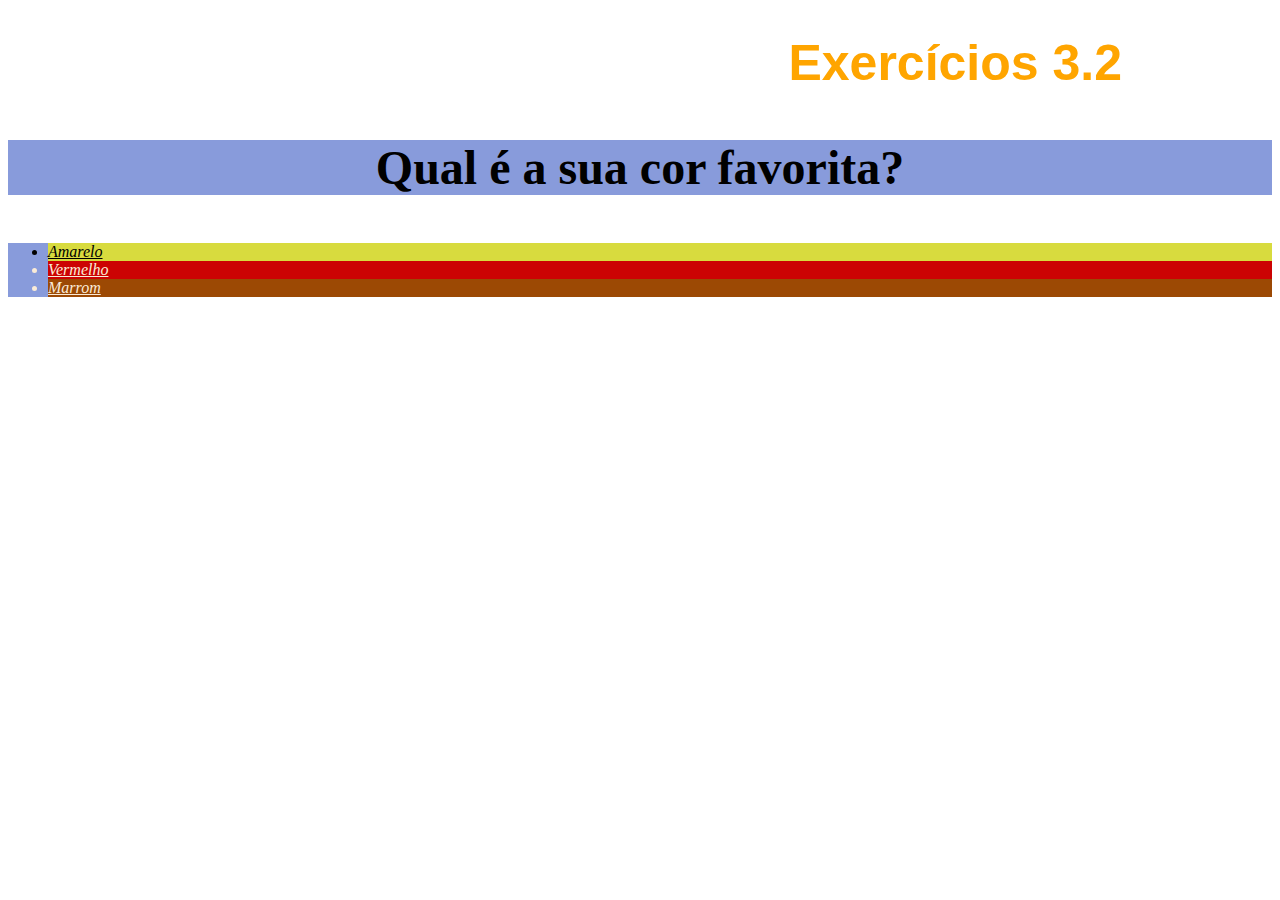
<file: fundamentos/dia-2/index.html>
<!DOCTYPE html>
<html lang="en">
<head>
    <meta charset="UTF-8">
    <meta http-equiv="X-UA-Compatible" content="IE=edge">
    <meta name="viewport" content="width=device-width, initial-scale=1.0">
    <title>Cores</title>
</head>
<body>
    <!DOCTYPE html>
<html lang="pt-br">
  <head>
    <meta charset="UTF-8">
    <title>HTML</title>
    <style>
        h1 {
            font-family: sans-serif;
            font-size: 50px;
            text-align: right;
            margin-right: 150px;
            color: orange
            
        }
        li {
            font-style: italic;
            text-decoration: underline;
            background-color: rgb(84, 163, 209);
            color: antiquewhite;
        }
        .new-color{
            
            background-color: rgba(28, 65, 187, 0.527);
        }
        p {
            text-align: center;
            font-size: 3em;
            font-weight: 600;
        }
        body {
            font-size: 16px;
        }
        #y {
            color:black;
            background-color: rgba(248, 244, 0, 0.719);
        }
        #r {
            background-color: rgb(204, 3, 3);
        }
        #b {
            background-color: rgb(156, 73, 4);
        }
    </style>
  </head>
  <body>
    <h1>Exercícios 3.2</h1>

    <p class="new-color">Qual é a sua cor favorita?</p>
    <ul class="new-color">
      <li id="y">Amarelo</li>
      <li id="r">Vermelho</li>
      <li id="b">Marrom</li>
    </ul>
   
  </body>
</html>
</body>
</html>
</file>
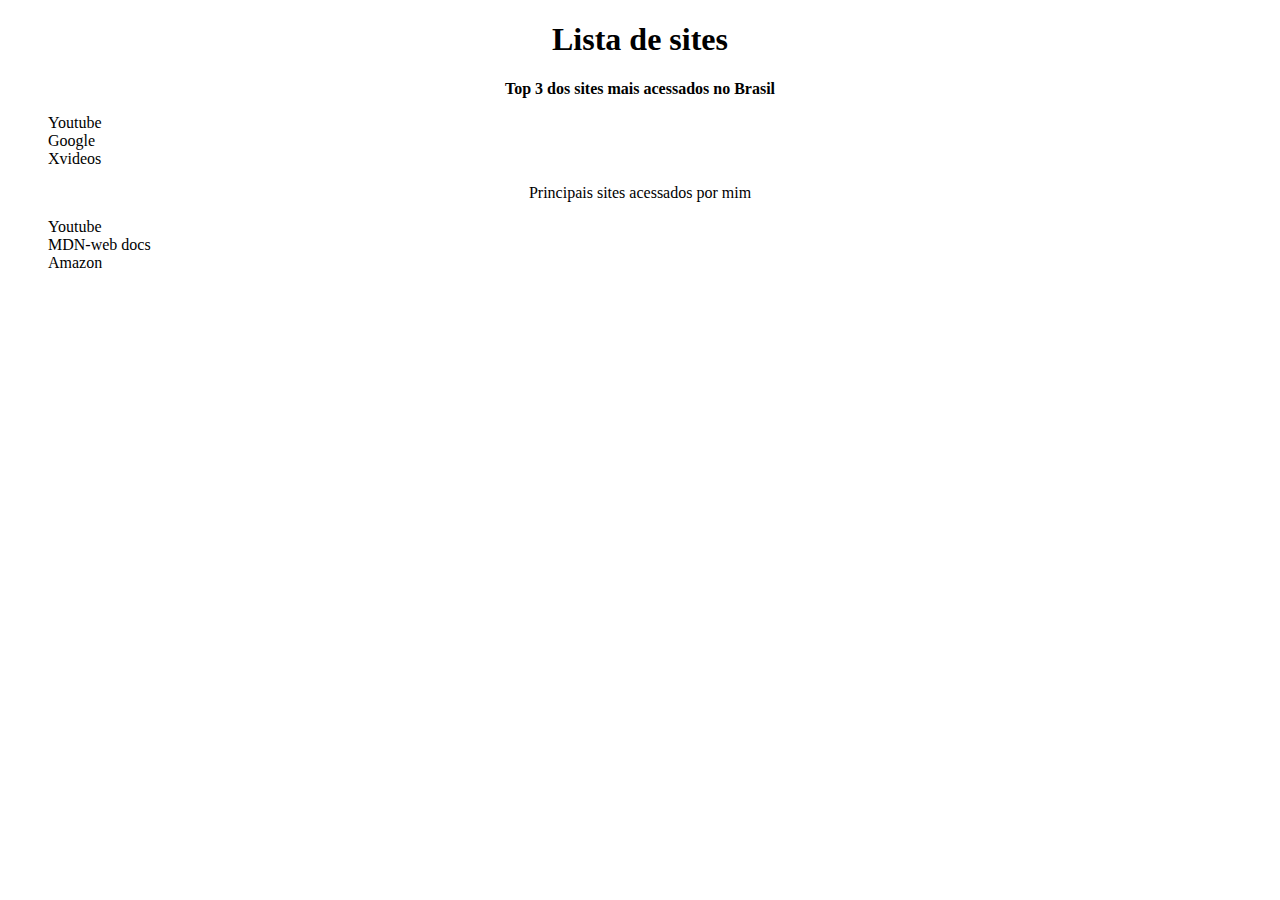
<file: fundamentos/html-css/dia-3/exercicio3/index.html>
<!DOCTYPE html>
<html lang="pt-br">
  <head>
    <meta charset="UTF-8">
    <title>Agrupando Seletores</title>
    <link rel="stylesheet" href="/fundamentos/html-css/dia-3/exercicio3/css/style.css">
  </head>
  <body>
    <h1>Lista de sites</h1>

    <p> <strong>Top 3 dos sites mais acessados no Brasil</strong></p>

    
    <ol>
      <li>Youtube</li>
      <li>Google</li>
      <li>Xvideos</li>
    </ol>

    <p>Principais sites acessados por mim</p>
    
    
    <ul>
      <li>Youtube</li>
      <li>MDN-web docs</li>
      <li>Amazon</li>
    </ul>
  </body>
</html>
</file>
<file: fundamentos/html-css/dia-3/exercicio3/css/style.css>
/* 2. Crie um arquivo no mesmo diretório e nomeie-o de 'style.css'. */

/* 3. Nesse arquivo .css, adicione os estilos para que:
1 O texto das tags 'h1' e 'p' estejam centralizados.
2 A cor de fundo da sua lista mude quando o cursor estiver sobre o item.
3 A fonte do item mude quando ele for clicado. */

h1, p {
    text-align: center;
  }
  
  ul:hover, ol:hover {
    background-color: red;
  }
  
  li:active {
    font-family: sans-serif, Helvetica;
    font-size: 20px;
  }
  

  li {
    list-style: none;
  }
</file>
